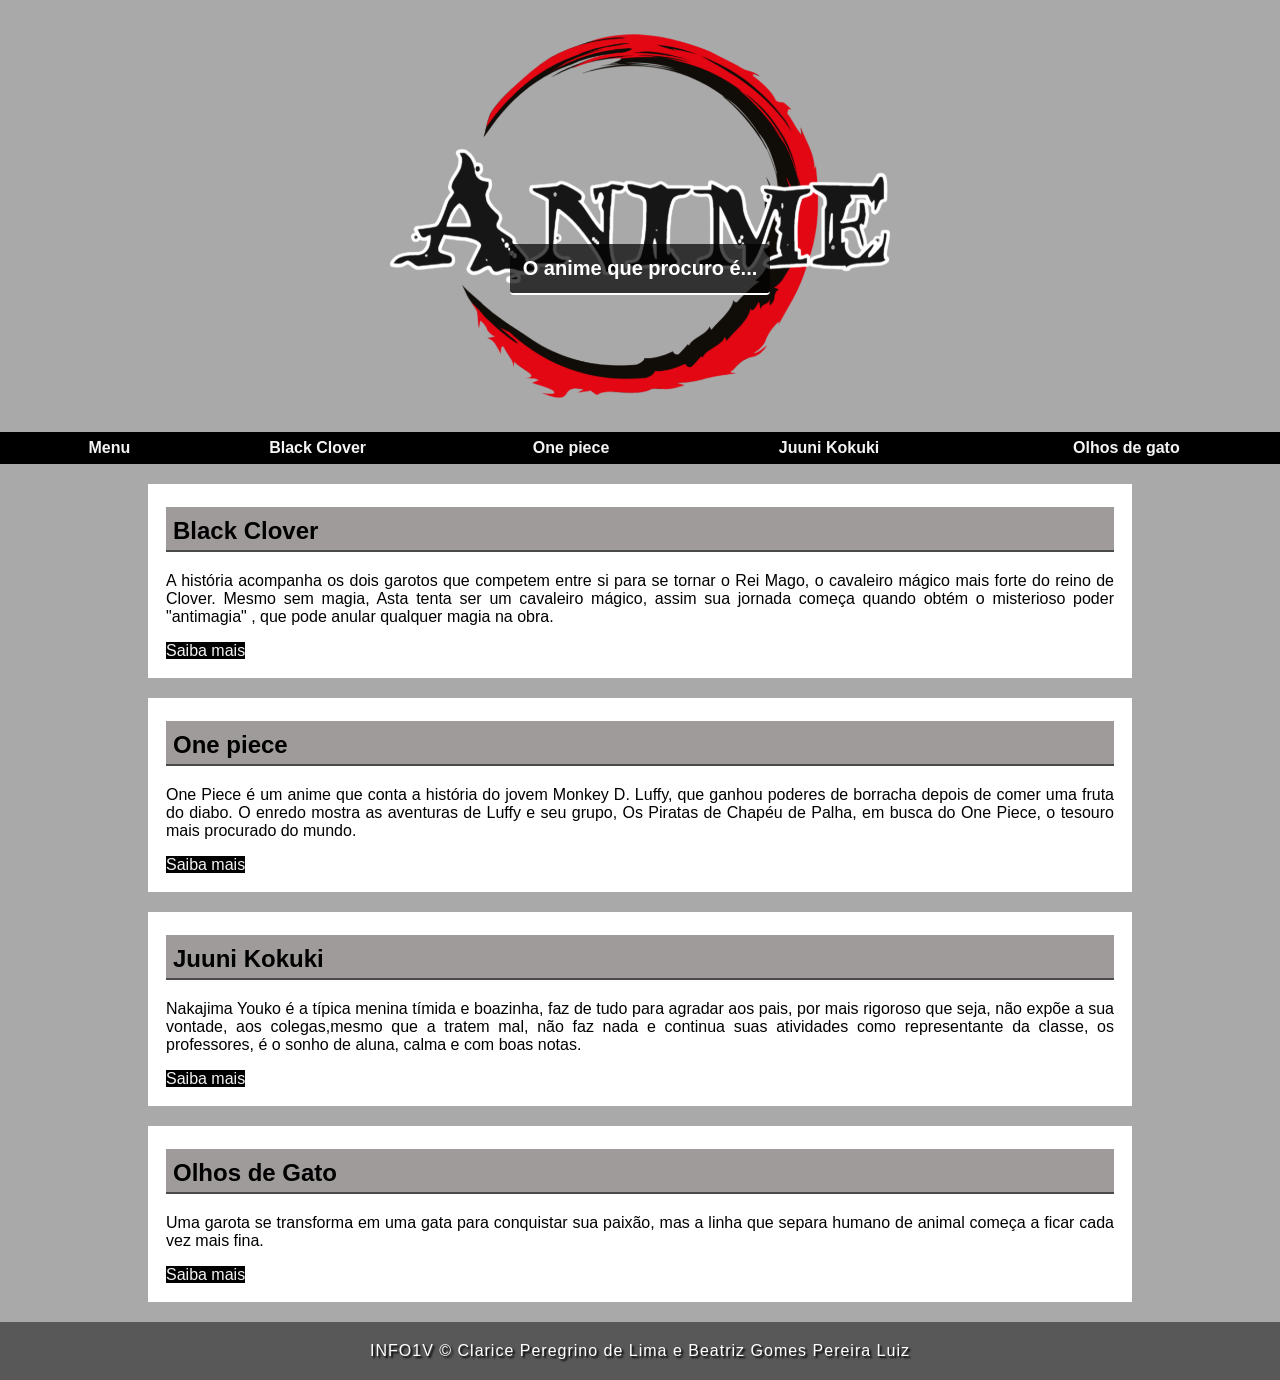
<file: index.html>
<!DOCTYPE html>
<html lang="en">

<head>
    <meta charset="UTF-8">
    <meta name="viewport" content="width=, initial-scale=1.0">
    <title>Document</title>
    <link rel="stylesheet" href="estilo.css">
</head>

<body>
    <header>
        <nav class="barra">
            <p>oi</p>
        </nav>
        <div center class="div1">

            <h1>O anime que procuro é...</h1>
        </div>


    </header>
    <nav>
             
            <ul>
                <table cellpadding="5">
                    <tr>
                        <th>
                            <li> <a href="index.html"  rel="noopener noreferrer">Menu</a></li>
                        </th>
                        <th>
                            <li> <a href="pagblack.html"  rel="noopener noreferrer">Black Clover</a></li>
                        </th>
                        <th>
                            <li> <a href="pagone.html"  rel="noopener noreferrer">One piece</a></li>
                        </th>
                        <th>
                            <li> <a href="pagjuu.html"  rel="noopener noreferrer">Juuni Kokuki</a></li>
                        </th>
                        <th>
                            <li> <a href="pagolhosde.html"  rel="noopener noreferrer">Olhos de gato</a></li>
                        </th>
                       
    
                    </tr>
                </table>
            </ul>
                    
    </nav>
    <main>
        <section>
            <article>
                <h2>Black Clover</h2>
                <p>A história acompanha os dois garotos que competem entre si para se tornar o Rei Mago, o cavaleiro
                    mágico mais forte do reino de Clover. Mesmo sem magia, Asta tenta ser um cavaleiro mágico, assim sua
                    jornada começa quando obtém o misterioso poder "antimagia" , que pode anular qualquer magia na obra.
                </p>
                <a href="#">Saiba mais</a>
            </article>
            <article>
                <h2>One piece</h2>
                <p> One Piece é um anime que conta a história do jovem Monkey D. Luffy, que ganhou poderes de borracha
                    depois de comer uma fruta do diabo. O enredo mostra as aventuras de Luffy e seu grupo, Os Piratas de
                    Chapéu de Palha, em busca do One Piece, o tesouro mais procurado do mundo.
                </p>
                <a href="#">Saiba mais</a>
            </article>
            <article>
                <h2>Juuni Kokuki</h2>
                <p>Nakajima Youko é a típica menina tímida e boazinha, faz de tudo para agradar aos pais, por mais
                    rigoroso que seja, não expõe a sua vontade, aos colegas,mesmo que a tratem mal, não faz nada e
                    continua suas atividades como representante da classe, os professores, é o sonho de aluna, calma e
                    com boas notas.</p>
                <a href="#">Saiba mais</a>
            </article>
            <article>
                <h2>Olhos de Gato</h2>
                <p>Uma garota se transforma em uma gata para conquistar sua paixão, mas a linha que separa humano de
                    animal começa a ficar cada vez mais fina.</p>
                <a href="#">Saiba mais</a>
            </article>
        </section>
    </main>
    <footer>
        INFO1V &copy; Clarice Peregrino de Lima e Beatriz Gomes Pereira Luiz
    </footer>
</body>

</html>
</file>
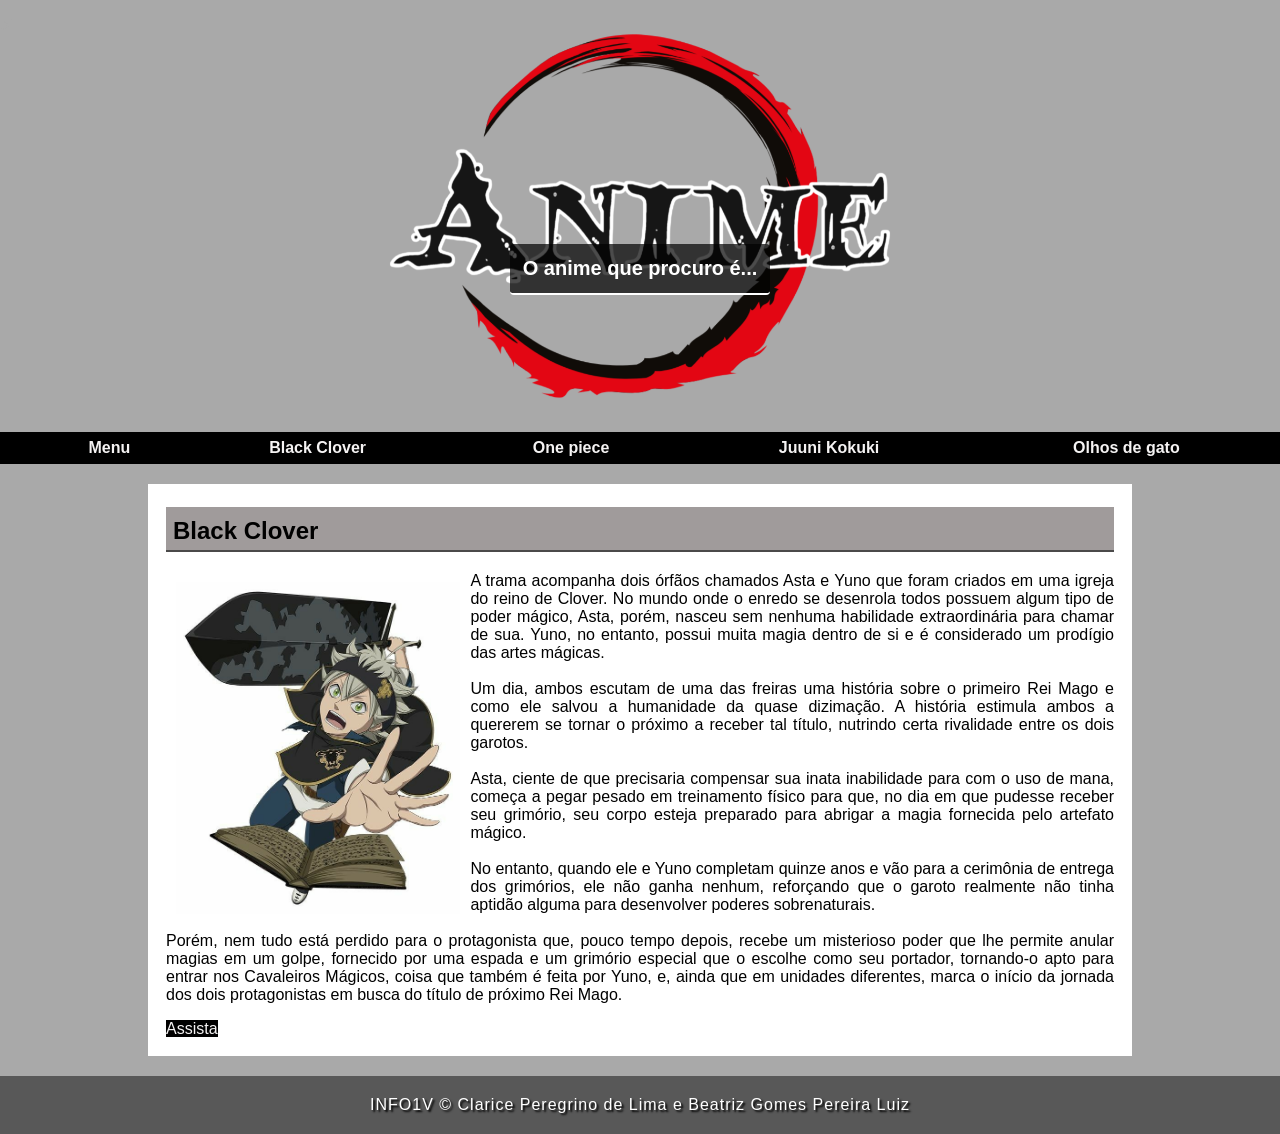
<file: pagblack.html>
<!DOCTYPE html>
<html lang="en">

<head>
    <meta charset="UTF-8">
    <meta name="viewport" content="width=, initial-scale=1.0">
    <title>Document</title>
    <link rel="stylesheet" href="estilo.css">
</head>

<body>
    <header>
        <nav class="barra">
            <p>oi</p>
        </nav>
        <div center class="div1">

            <h1>O anime que procuro é...</h1>
        </div>


    </header>
    <nav>
        <ul>
            <table cellpadding="5">
                <tr>
                    <th>
                        <li> <a href="index.html" rel="noopener noreferrer">Menu</a></li>
                    </th>
                    <th>
                        <li> <a href="pagblack.html" rel="noopener noreferrer">Black Clover</a></li>
                    </th>
                    <th>
                        <li> <a href="pagone.html" rel="noopener noreferrer">One piece</a></li>
                    </th>
                    <th>
                        <li> <a href="pagjuu.html" rel="noopener noreferrer">Juuni Kokuki</a></li>
                    </th>
                    <th>
                        <li> <a href="pagolhosde.html" rel="noopener noreferrer">Olhos de gato</a></li>
                    </th>


                </tr>
            </table>
        </ul>
    </nav>
    <main>
        <section>
            <article>
                <h2>Black Clover</h2>
               <img src="img/Asta.jpg" alt="Erro"> 
                   <p>A trama acompanha dois órfãos chamados Asta e Yuno que foram criados em uma igreja do reino de
                    Clover. No mundo onde o enredo se desenrola todos possuem algum tipo de poder mágico, Asta, porém,
                    nasceu sem nenhuma habilidade extraordinária para chamar de sua. Yuno, no entanto, possui muita
                    magia dentro de si e é considerado um prodígio das artes mágicas.
                   <br>
                   <br>

                    Um dia, ambos escutam de uma das freiras uma história sobre o primeiro Rei Mago e como ele salvou a
                    humanidade da quase dizimação. A história estimula ambos a quererem se tornar o próximo a receber
                    tal título, nutrindo certa rivalidade entre os dois garotos.
                    <br> <br>
                    Asta, ciente de que precisaria compensar sua inata inabilidade para com o uso de mana, começa a
                    pegar pesado em treinamento físico para que, no dia em que pudesse receber seu grimório, seu corpo
                    esteja preparado para abrigar a magia fornecida pelo artefato mágico.
                    <br> <br>
                    No entanto, quando ele e Yuno completam quinze anos e vão para a cerimônia de entrega dos grimórios,
                    ele não ganha nenhum, reforçando que o garoto realmente não tinha aptidão alguma para desenvolver
                    poderes sobrenaturais.
                    <br> <br>
                    Porém, nem tudo está perdido para o protagonista que, pouco tempo depois, recebe um misterioso poder
                    que lhe permite anular magias em um golpe, fornecido por uma espada e um grimório especial que o
                    escolhe como seu portador, tornando-o apto para entrar nos Cavaleiros Mágicos, coisa que também é
                    feita por Yuno, e, ainda que em unidades diferentes, marca o início da jornada dos dois
                    protagonistas em busca do título de próximo Rei Mago.
                </p>
                <a href="https://animefire.plus/animes/black-clover-todos-os-episodios" target="_blank" rel="noopener noreferrer">Assista</a>
            </article>

        </section>
    </main>
    <footer>
        INFO1V &copy; Clarice Peregrino de Lima e Beatriz Gomes Pereira Luiz
    </footer>
</body>

</html>
</file>
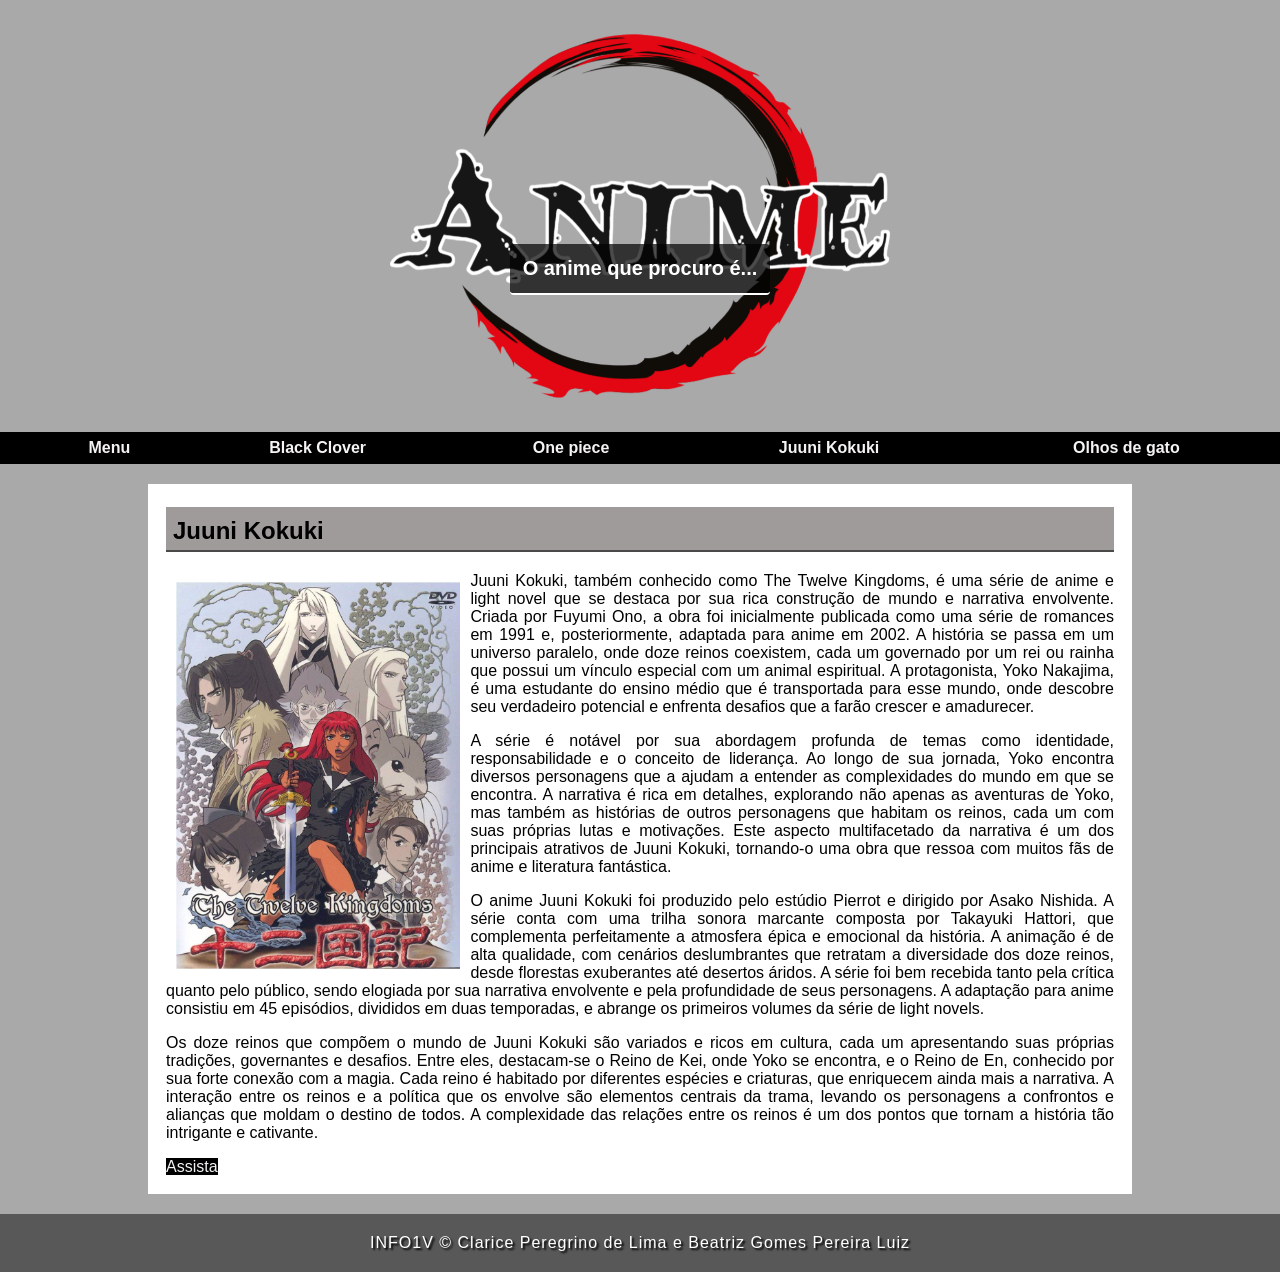
<file: pagjuu.html>
<!DOCTYPE html>
<html lang="en">

<head>
    <meta charset="UTF-8">
    <meta name="viewport" content="width=, initial-scale=1.0">
    <title>Document</title>
    <link rel="stylesheet" href="estilo.css">
</head>

<body>
    <header>
        <nav class="barra">
            <p>oi</p>
        </nav>
        <div center class="div1">

            <h1>O anime que procuro é...</h1>
        </div>


    </header>
    <nav>
        <ul>
            <table cellpadding="5">
                <tr>
                    <th>
                        <li> <a href="index.html" rel="noopener noreferrer">Menu</a></li>
                    </th>
                    <th>
                        <li> <a href="pagblack.html" rel="noopener noreferrer">Black Clover</a></li>
                    </th>
                    <th>
                        <li> <a href="pagone.html" rel="noopener noreferrer">One piece</a></li>
                    </th>
                    <th>
                        <li> <a href="pagjuu.html" rel="noopener noreferrer">Juuni Kokuki</a></li>
                    </th>
                    <th>
                        <li> <a href="pagolhosde.html" rel="noopener noreferrer">Olhos de gato</a></li>
                    </th>


                </tr>
            </table>
        </ul>
    </nav>
    <main>
        <section>
            <article>
                <h2>Juuni Kokuki</h2>
                <img src="img/JuuniKokuki.jpg" alt="Erro">
                <p>Juuni Kokuki, também conhecido como The Twelve Kingdoms, é uma série de anime e light novel que se
                    destaca por sua rica construção de mundo e narrativa envolvente. Criada por Fuyumi Ono, a obra foi
                    inicialmente publicada como uma série de romances em 1991 e, posteriormente, adaptada para anime em
                    2002. A história se passa em um universo paralelo, onde doze reinos coexistem, cada um governado por
                    um rei ou rainha que possui um vínculo especial com um animal espiritual. A protagonista, Yoko
                    Nakajima, é uma estudante do ensino médio que é transportada para esse mundo, onde descobre seu
                    verdadeiro potencial e enfrenta desafios que a farão crescer e amadurecer.
                <p></p>
                A série é notável por sua abordagem profunda de temas como identidade, responsabilidade e o conceito
                de liderança. Ao longo de sua jornada, Yoko encontra diversos personagens que a ajudam a entender as
                complexidades do mundo em que se encontra. A narrativa é rica em detalhes, explorando não apenas as
                aventuras de Yoko, mas também as histórias de outros personagens que habitam os reinos, cada um com
                suas próprias lutas e motivações. Este aspecto multifacetado da narrativa é um dos principais
                atrativos de Juuni Kokuki, tornando-o uma obra que ressoa com muitos fãs de anime e literatura
                fantástica.
                <p></p>
                O anime Juuni Kokuki foi produzido pelo estúdio Pierrot e dirigido por Asako Nishida. A série conta com
                uma trilha sonora marcante composta por Takayuki Hattori, que complementa perfeitamente a atmosfera
                épica e emocional da história. A animação é de alta qualidade, com cenários deslumbrantes que retratam a
                diversidade dos doze reinos, desde florestas exuberantes até desertos áridos. A série foi bem recebida
                tanto pela crítica quanto pelo público, sendo elogiada por sua narrativa envolvente e pela profundidade
                de seus personagens. A adaptação para anime consistiu em 45 episódios, divididos em duas temporadas, e
                abrange os primeiros volumes da série de light novels.
                <p></p>

                Os doze reinos que compõem o mundo de Juuni Kokuki são variados e ricos em cultura, cada um apresentando
                suas próprias tradições, governantes e desafios. Entre eles, destacam-se o Reino de Kei, onde Yoko se
                encontra, e o Reino de En, conhecido por sua forte conexão com a magia. Cada reino é habitado por
                diferentes espécies e criaturas, que enriquecem ainda mais a narrativa. A interação entre os reinos e a
                política que os envolve são elementos centrais da trama, levando os personagens a confrontos e alianças
                que moldam o destino de todos. A complexidade das relações entre os reinos é um dos pontos que tornam a
                história tão intrigante e cativante.
                </p>
                <a href="https://animefire.plus/animes/juuni-kokuki-todos-os-episodios" target="_blank" rel="noopener noreferrer">Assista</a>
            </article>
        </section>
    </main>
    <footer>
        INFO1V &copy; Clarice Peregrino de Lima e Beatriz Gomes Pereira Luiz
    </footer>
</body>

</html>
</file>
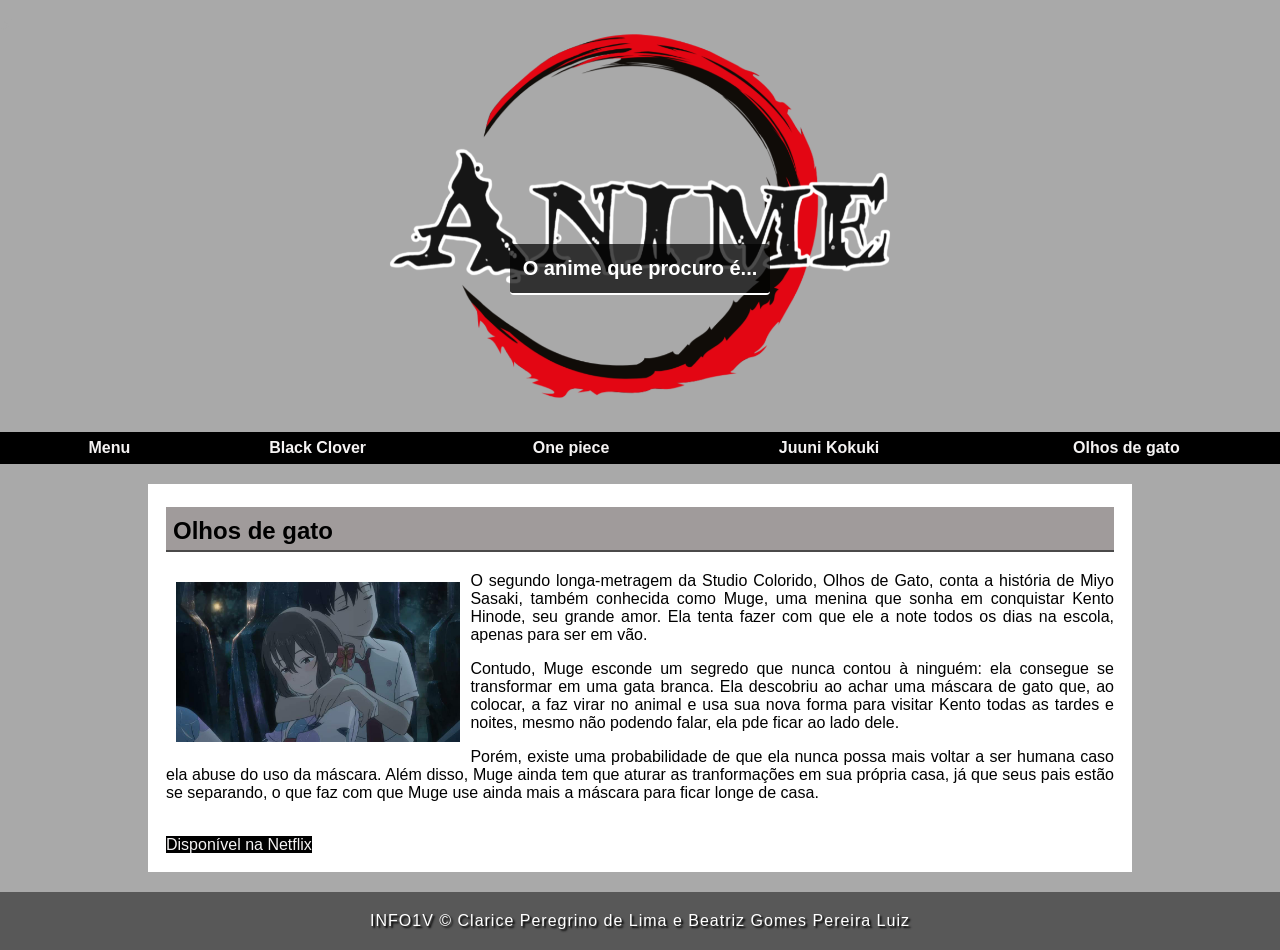
<file: pagolhosde.html>
<!DOCTYPE html>
<html lang="en">

<head>
    <meta charset="UTF-8">
    <meta name="viewport" content="width=, initial-scale=1.0">
    <title>Document</title>
    <link rel="stylesheet" href="estilo.css">
</head>

<body>
    <header>
        <nav class="barra">
            <p>oi</p>
        </nav>
        <div center class="div1">

            <h1>O anime que procuro é...</h1>
        </div>


    </header>
    <nav>
        <ul>
            <table cellpadding="5">
                <tr>
                    <th>
                        <li> <a href="index.html" rel="noopener noreferrer">Menu</a></li>
                    </th>
                    <th>
                        <li> <a href="pagblack.html" rel="noopener noreferrer">Black Clover</a></li>
                    </th>
                    <th>
                        <li> <a href="pagone.html" rel="noopener noreferrer">One piece</a></li>
                    </th>
                    <th>
                        <li> <a href="pagjuu.html" rel="noopener noreferrer">Juuni Kokuki</a></li>
                    </th>
                    <th>
                        <li> <a href="pagolhosde.html" rel="noopener noreferrer">Olhos de gato</a></li>
                    </th>


                </tr>
            </table>
        </ul>
    </nav>
    <main>
        <section>
            <article>
                <h2>Olhos de gato</h2>
                <img src="img/olhosdegato.jpg" alt="Erro">
                <p>O segundo longa-metragem da Studio Colorido, Olhos de Gato, conta a história de Miyo Sasaki, também
                    conhecida como Muge, uma menina que sonha em conquistar Kento Hinode, seu grande amor. Ela tenta
                    fazer com que ele a note todos os dias na escola, apenas para ser em vão.
                    <p></p> 
                    Contudo, Muge esconde um
                    segredo que nunca contou à ninguém: ela consegue se transformar em uma gata branca. Ela descobriu ao
                    achar uma máscara de gato que, ao colocar, a faz virar no animal e usa sua nova forma para visitar
                    Kento todas as tardes e noites, mesmo não podendo falar, ela pde ficar ao lado dele. 
                    <p></p>
                    Porém, existe
                    uma probabilidade de que ela nunca possa mais voltar a ser humana caso ela abuse do uso da máscara.
                    Além disso, Muge ainda tem que aturar as tranformações em sua própria casa, já que seus pais estão
                    se separando, o que faz com que Muge use ainda mais a máscara para ficar longe de casa. </p>
                    <br>
                   
                    <a href="#"  rel="noopener noreferrer">Disponível na Netflix</a>
            </article>
        </section>
    </main>
    <footer>
        INFO1V &copy; Clarice Peregrino de Lima e Beatriz Gomes Pereira Luiz
    </footer>
</body>

</html>
</file>
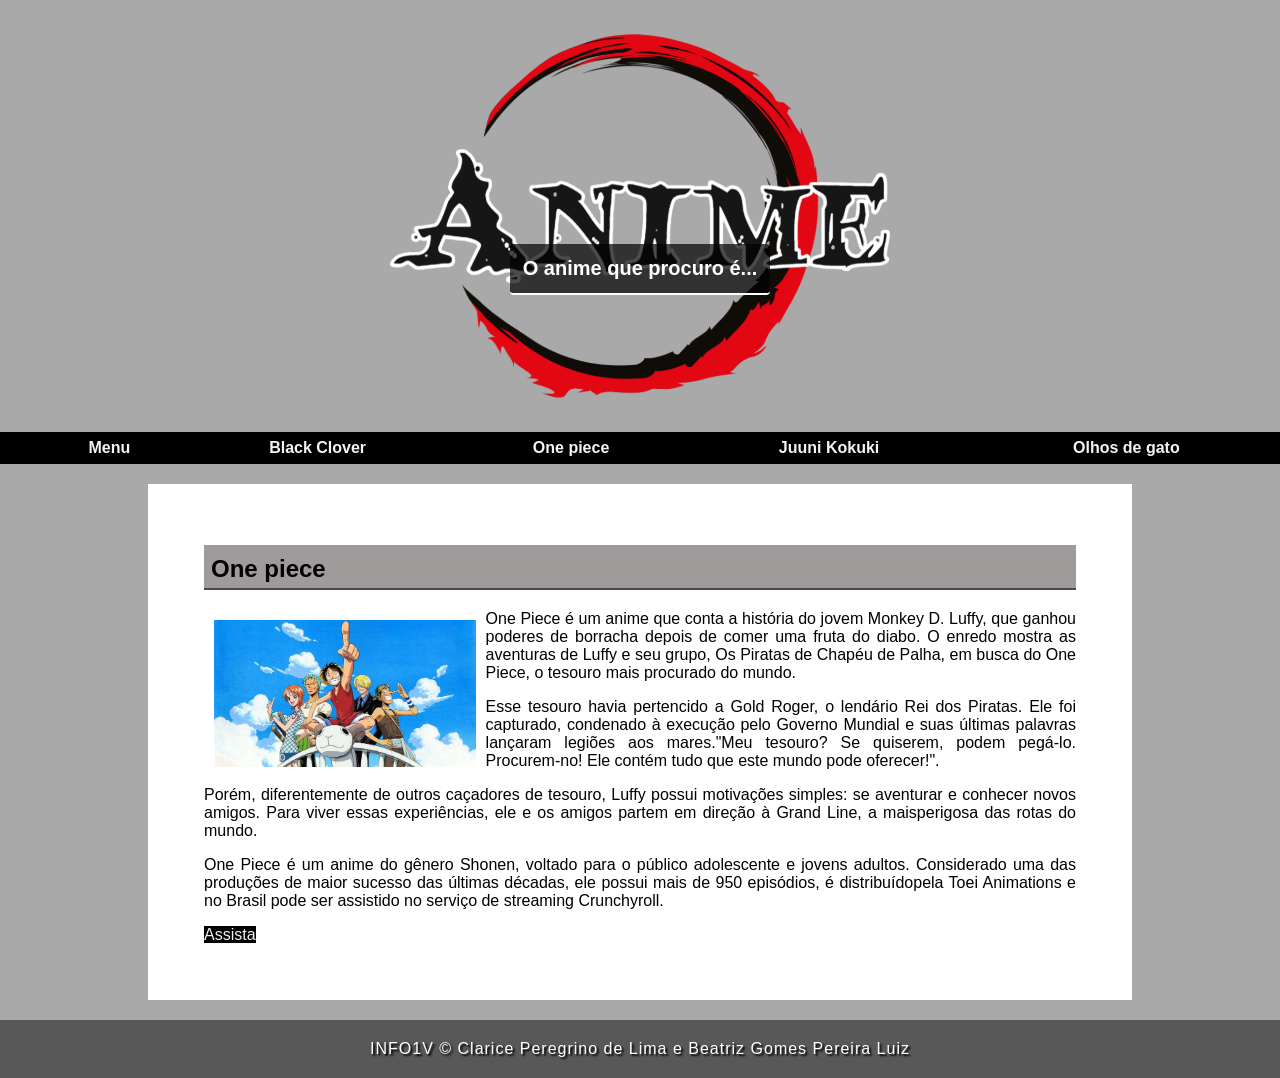
<file: pagone.html>
<!DOCTYPE html>
<html lang="en">

<head>
    <meta charset="UTF-8">
    <meta name="viewport" content="width=, initial-scale=1.0">
    <title>Document</title>
    <link rel="stylesheet" href="estilo.css">
</head>

<body>
    <header>
        <nav class="barra">
            <p>oi</p>
        </nav>
        <div center class="div1">

            <h1>O anime que procuro é...</h1>
        </div>


    </header>
    <nav>
        <ul>
            <table cellpadding="5">
                <tr>
                    <th>
                        <li> <a href="index.html" rel="noopener noreferrer">Menu</a></li>
                    </th>
                    <th>
                        <li> <a href="pagblack.html" rel="noopener noreferrer">Black Clover</a></li>
                    </th>
                    <th>
                        <li> <a href="pagone.html" rel="noopener noreferrer">One piece</a></li>
                    </th>
                    <th>
                        <li> <a href="pagjuu.html" rel="noopener noreferrer">Juuni Kokuki</a></li>
                    </th>
                    <th>
                        <li> <a href="pagolhosde.html" rel="noopener noreferrer">Olhos de gato</a></li>
                    </th>


                </tr>
            </table>
        </ul>
    </nav>
    <main>
        <section>
            <article>

                <article>
                    <h2>One piece</h2>
                    <img src="img/onepiece.png" alt="Erro">
                    <p>One Piece é um anime que conta a história do jovem Monkey D. Luffy, que ganhou poderes de
                        borracha depois de comer uma fruta do diabo. O enredo mostra as aventuras de Luffy e seu grupo,
                        Os Piratas de Chapéu de Palha, em busca do One Piece, o tesouro mais procurado do mundo.
<p></p>
                        Esse tesouro havia pertencido a Gold Roger, o lendário Rei dos Piratas. Ele foi capturado,
                        condenado à execução pelo Governo Mundial e suas últimas palavras lançaram legiões aos
                        mares."Meu tesouro? Se quiserem, podem pegá-lo. Procurem-no! Ele contém tudo que este mundo pode
                        oferecer!".
<p></p>
                        Porém, diferentemente de outros caçadores de tesouro, Luffy possui motivações simples: se
                        aventurar e conhecer novos amigos. Para viver essas experiências, ele e os amigos partem em
                        direção à Grand Line, a maisperigosa das rotas do mundo.
<p></p>
                        One Piece é um anime do gênero Shonen, voltado para o público adolescente e jovens adultos.
                        Considerado uma das produções de maior sucesso das últimas décadas, ele possui mais de 950
                        episódios, é distribuídopela Toei Animations e no Brasil pode ser assistido no serviço de
                        streaming Crunchyroll.
                    </p>
                    <a href="https://animefire.plus/animes/one-piece-todos-os-episodios" target="_blank" rel="noopener noreferrer">Assista</a>
                </article>

        </section>
    </main>
    <footer>
        INFO1V &copy; Clarice Peregrino de Lima e Beatriz Gomes Pereira Luiz
    </footer>
</body>

</html>
</file>
<file: estilo.css>
header{
background-image: url(img/Anime-04-02-2025.png);
height: 400px;
background-size:550px;
background-position:center;
background-repeat: no-repeat;
}

body{
    background-color: darkgray;
    font-family: Arial, Helvetica, sans-serif;
    margin: 0px;
}
footer {
    color: white;
    background-color: #585858;
    text-align: center;
    padding: 20px;
    text-shadow: 2px 2px 2px black;
    letter-spacing: 1px;
}
.div1{
    color: white;
    text-align: center;
    margin-top: 170px;
}


.div1 h1 {
    margin-top: 40px;
    font-size: 20px;
    background-color: rgba(0, 0, 0, 0.7);
    display: inline-block;
    padding: 13px;
    border-bottom: 2px solid white;
    border-radius: 4px;
}
nav{
    background-color: black;
    justify-content: space-around;
}
a:link {
    color: #f5f3f3;
    text-decoration: none;
    background-color: black;
  }
a:visited {
    color: rgb(255, 0, 0);
    text-decoration: none;
    background-color: black;
  }
a:hover {
    color: rgb(0, 0, 0);
    text-decoration: none;
    background-color: red;
    
  }
  a:active {
    color: rgb(0, 0, 0);
    text-decoration: none;
    background-color: red;
  }
  table{
        width: 100%;
        border: 0px ;
        
      }
.barra p{
    background-color: darkgray;
    color: darkgray;
}
main{
    width: 80%;
    margin: auto;
}
article{
    background-color: white;
    text-align: justify;
    padding: 18px;
    margin: 20px;
}
article h2{
    background-color: rgb(160, 155, 155);
    padding-top: 10px;
    padding-bottom: 5px;
    padding-left: 7px;
    border-bottom: 2px solid rgb(75, 74, 74);
    margin-top: 5px;
}
img {
    float: left;
    height: auto;
    width: 30%;
    padding: 10px;
}
</file>
